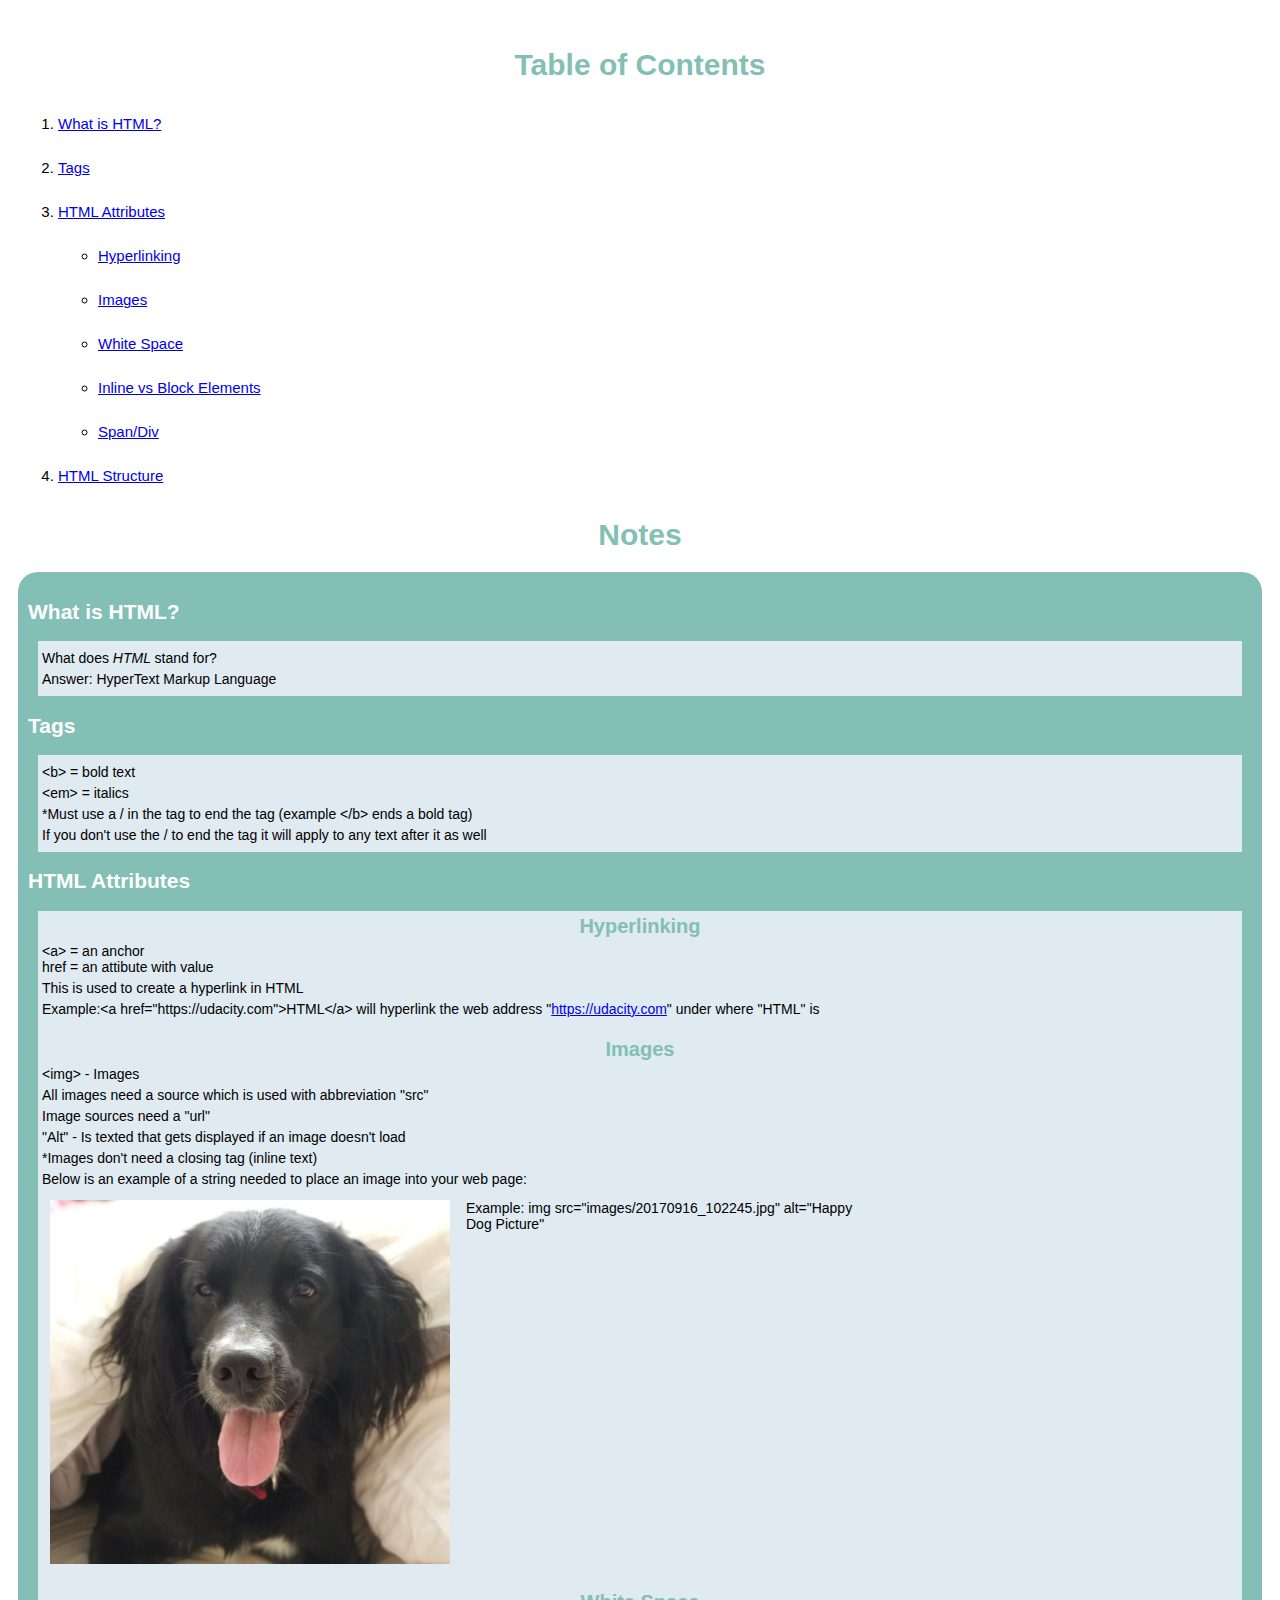
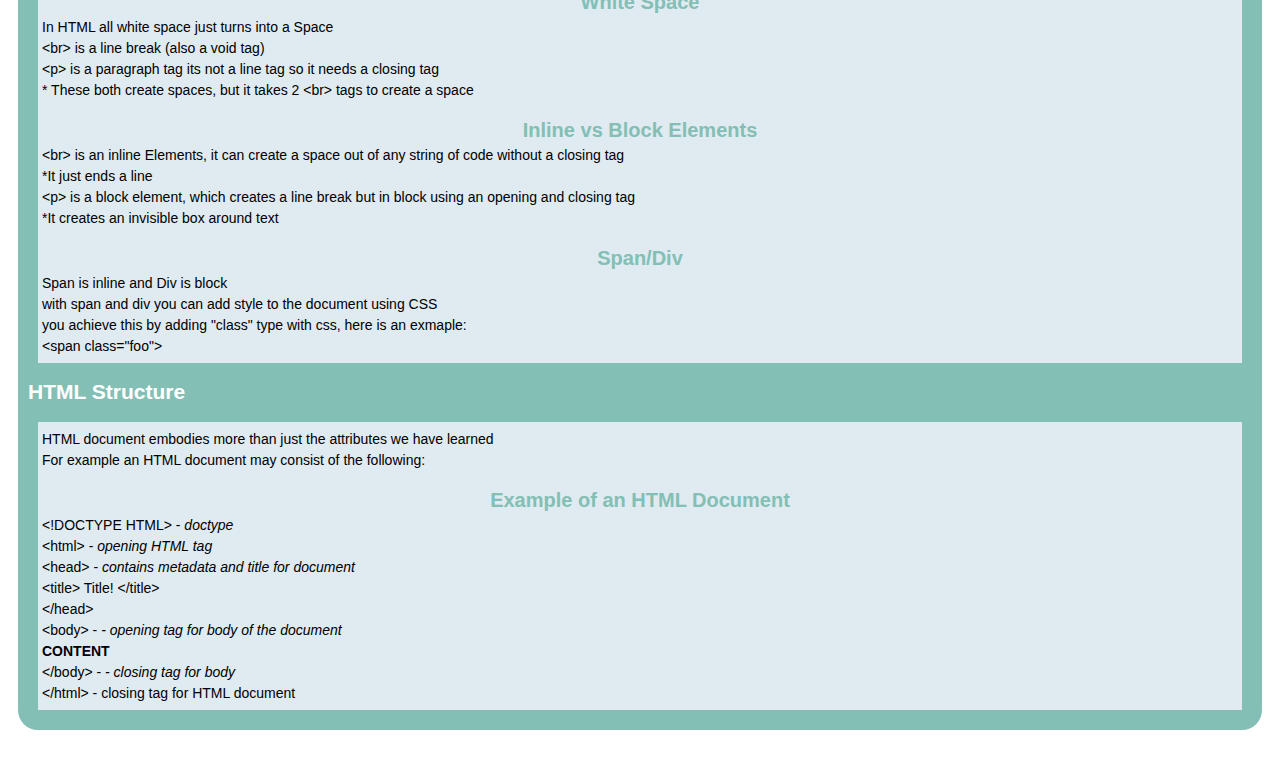
<file: Web Page/index.html>
<!DOCTYPE html>
<html lang="en">
<head>
  <meta charset="utf-8"/>
  <title>Tim's Notes</title>
  <link rel="stylesheet" href="tim-style.css">
</head>
<body>
  <div class="TOC">
    <h1>Table of Contents</h1></div>
    <ol>
      <li><a href=#What-is-HTML?>What is HTML?</a></li>
      <li><a href="#tags">Tags</a></li>
      <li><a href="#HTML-Attributes">HTML Attributes</a>
        <ul>
          <li><a href="#Hyperlinking">Hyperlinking</a></li>
          <li><a href="#images">Images</a></li>
          <li><a href="#White-Space">White Space</a></li>
          <li><a href="#Inline-vs-Block-Elements">Inline vs Block Elements</a></li>
          <li><a href="#Span/Div">Span/Div</a></li>
        </ul>
      </li>
        <li><a href="#HTML-Structure">HTML Structure</a></li>
      </ol>
  <h1>Notes</h1>
  <div class="notes">
    <h2 id=What-is-HTML?> What is HTML?</h2>
    <div class="topic">
    <p> What does <em> HTML </em> stand for?</p>
    <p>Answer: HyperText Markup Language</p></div>
  <h2 id=tags>Tags</h2>
  <div class="topic">
    <p>&lt;b> = bold text </p>
    <p>&lt;em> = italics</p>
    <p>*Must use a / in the tag to end the tag (example &lt;/b> ends a bold tag)</p>
    <p>If you don't use the / to end the tag it will apply to any text after it as well</p>
  </div>
  <h2 id=HTML-Attributes>HTML Attributes</h2>
  <div class="topic">
    <div class="topic-title" id=Hyperlinking>Hyperlinking</div>
      <div>
        <p>&lt;a> = an anchor<br>href = an attibute with value<p>
        <p>This is used to create a hyperlink in HTML<p>
        <p>Example:&lt;a href="https://udacity.com">HTML&lt;/a> will hyperlink the web address
          "<a href="https://udacity.com">https://udacity.com</a>" under where "HTML" is</p>
      </div>
      <br>
    <div class="topic-title" id=images>Images</div>
      <div>
        <p>&lt;img> - Images</p>
        <p>All images need a source which is used with abbreviation "src"</p>
        <p>Image sources need a "url"</p>
        <p>"Alt" - Is texted that gets displayed if an image doesn't load</p>
        <p>*Images don't need a closing tag (inline text)</p>
        <p> Below is an example of a string needed to place an image into your web page:</p>
    <div class="example">
      <div class="image"><img src="images/20170916_102245.jpg" alt="Happy Dog Picture"></div>
      <div class="description">Example: img src="images/20170916_102245.jpg" alt="Happy Dog Picture"</div>
    </div>
      <br>
    <div class="topic-title"  id=White-Space>White Space</div>
        <p>In HTML all white space just turns into a Space</p>
        <p>&lt;br> is a line break (also a void tag)</p>
        <p>&lt;p> is a paragraph tag its not a line tag so it needs a closing tag</p>
        <p>* These both create spaces, but it takes 2 &lt;br> tags to create a space</p>
      <br>
      <div class="topic-title"  id=Inline-vs-Block-Elements>Inline vs Block Elements</div>
        <p>&lt;br> is an inline Elements, it can create a space out of any string of code without a closing tag</p>
        <p>*It just ends a line</p>
        <p>&lt;p> is a block element, which creates a line break but in block using an opening and closing tag</p>
        <p>*It creates an invisible box around text</p>
        <br>
      <div class="topic-title" id=Span/Div>Span/Div</div>
        <p>Span is inline and Div is block</p>
        <p>with span and div you can add style to the document using CSS</p>
        <p> you achieve this by adding "class" type with css, here is an exmaple:</p>
        <p>&lt;span class="foo"></p>
      </div>
    </div>
      <h2 id=HTML-Structure>HTML Structure</h2>
      <div class="topic">
        <p>HTML document embodies more than just the attributes we have learned</p>
        <p>For example an HTML document may consist of the following:</p>
      <br>
      <div class="topic-title">Example of an HTML Document</div>
        <p>&lt;!DOCTYPE HTML> - <em>doctype</em></p>
        <p>&lt;html> - <em>opening HTML tag</em></p>
        <p>&lt;head> - <em>contains metadata and title for document</em><br>
        <p>&lt;title> Title! &lt;/title> <br>
        <p>&lt;/head></p>
        <p>&lt;body> - <em> - opening tag for body of the document</em><br>
        <p><b>CONTENT</b></p>
        <p>&lt;/body> - <em> - closing tag for body</em></p>
        <p>&lt;/html> - closing tag for HTML document</p></div>
      </div>
    </body>
</html>
</file>
<file: Web Page/tim-style.css>
html{
  background-color: White;
}

body{
  padding: 20px 10px;
  font-family: Helvetica;
  max-width: 2000px;
  font-size: 14px;
}

h1{
  font-size: 30px;
  text-align: center;
  color: #83bfb4;
}

p{
  margin: 5px 0;
}

li{
  font-size: 15px;
  line-height: 44px;
}

.notes{
  background-color: #83bfb4;
  border-radius: 20px;
  color: white;
  padding: 10px;
  margin: 10px auto;
}

.topic{
  background-color: #DFEAF1;
  padding: 4px;
  margin: 10px;
  color: black;
}

.topic-title{
  font-size: 20px;
  font-weight: bolder;
  text-align: center;
  color: #83bfb4
}

.example{
    display: flex;
}

img{
  max-width: 400px;
  max-height: 400px;
  margin: 4px;
  padding: 4px;

}

.description{
  max-width: 400px;
  max-height: 400px;
  margin: 4px;
  padding: 4px;
}
</file>
